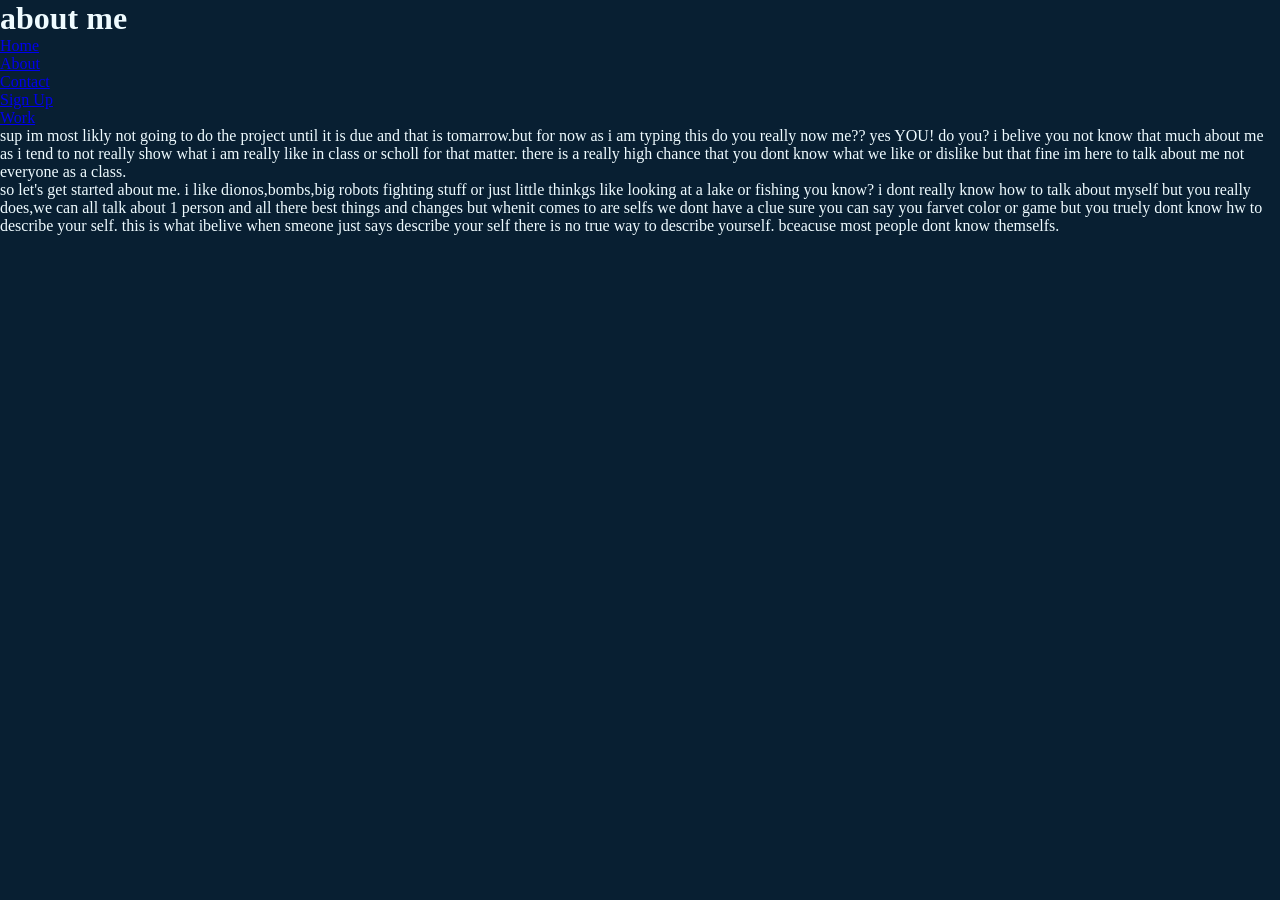
<file: about.html>
<!DOCTYPE html>
<html lang="en">
<head>
    <meta charset="UTF-8">
    <meta name="viewport" content="width=device-width, initial-scale=1.0">
    <title>me</title>
    <link rel="stylesheet" href="style.css">
</head>
<body>


    <div>
        <header>
            <h1>about me</h1>
            <nav>
                <ul>
                    <li><a href="index.html">Home</a></li>
                    <li><a href="about.html">About</a></li>
                    <li><a href="contact.html">Contact</a></li>
                    <li><a href="signup.html">Sign Up</a></li>
                    <li><a href="work.html">Work</a></li>
                </ul>
            </nav>
        </header>

        <main>
            <section>
                <p>sup im most likly not going to do the project until it is due and that is tomarrow.but for now as i am typing this do you really now me?? yes YOU! do you? i belive you not know that much about me as i tend to not really show what i am really like in class or scholl for that matter. there is a really high chance that you dont know what we like or dislike but that fine im here to talk about me not everyone as a class.</p>
                <p>so let's get started about me. i like dionos,bombs,big robots fighting stuff or just little thinkgs like looking at a lake or fishing you know? i dont really know how to talk about myself but you really does,we can all talk about 1 person and all there best things and changes but whenit comes to are selfs we dont have a clue sure you can say you farvet color or game but you truely dont know hw to describe your self. this is what ibelive when smeone just says describe your self there is no true way to describe yourself. bceacuse most people dont know themselfs.</p>
            </section>
        </main>
    </div>
</body>
</html>
</file>
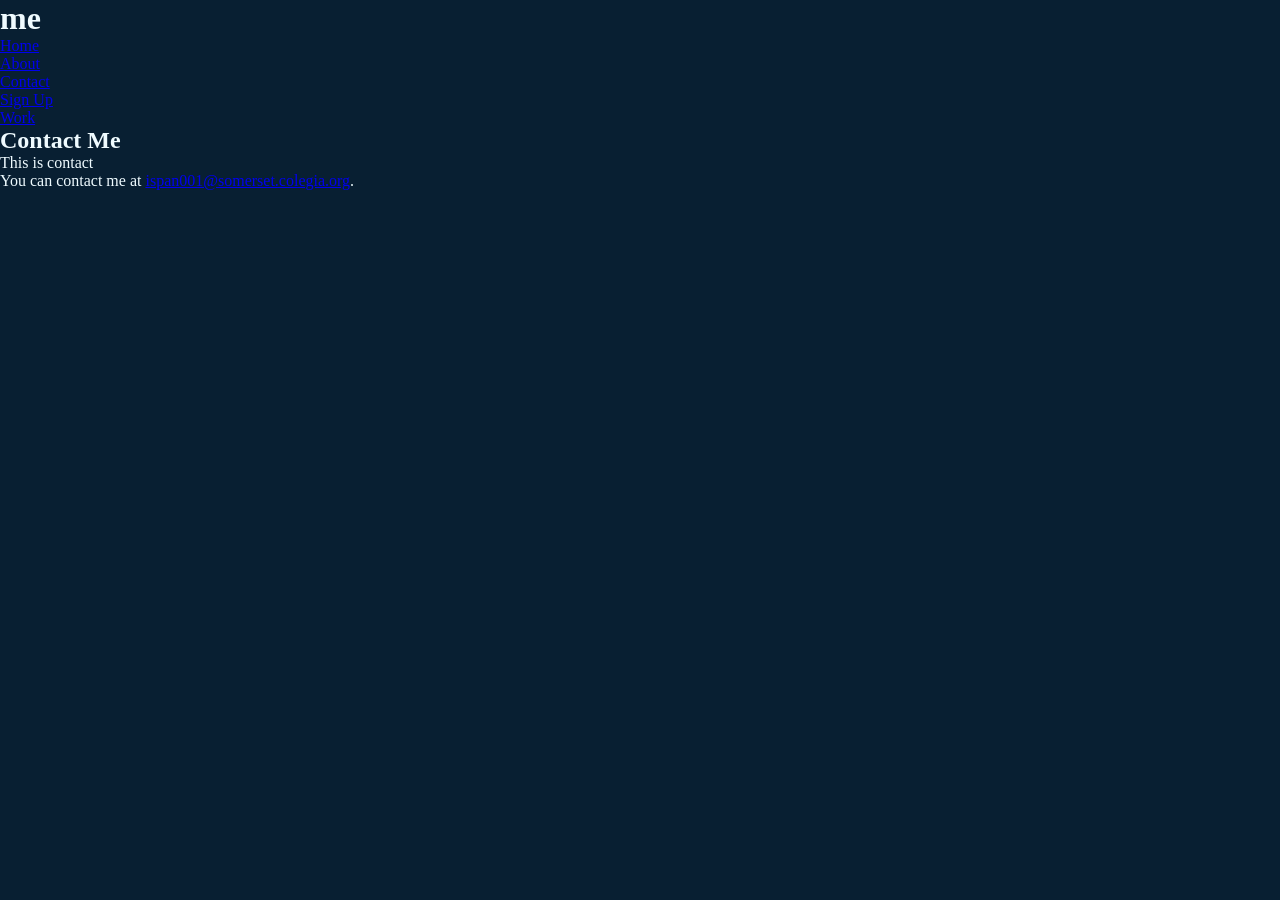
<file: contact.html>
<!DOCTYPE html>
<html lang="en">
<head>
    <meta charset="UTF-8">
    <meta name="viewport" content="width=device-width, initial-scale=1.0">
    <title>Contact</title>
    <link rel="stylesheet" href="style.css">
</head>
<body>
    <div>
        <header>
            <h1>me</h1>
            <nav>
                <ul>
                    <li><a href="index.html">Home</a></li>
                    <li><a href="about.html">About</a></li>
                    <li><a href="contact.html">Contact</a></li>
                    <li><a href="signup.html">Sign Up</a></li>
                    <li><a href="work.html">Work</a></li>
                </ul>
            </nav>
        </header>

        <main>
            <section>
                <h2>Contact Me</h2>
                <p>This is contact</p>
            </section>
        </main>
    </div>
    <div>
    <p>You can contact me at <a href="ispan001@somerset.colegia.org">ispan001@somerset.colegia.org</a>.</p>
    </div>
</body>
</html>
</file>
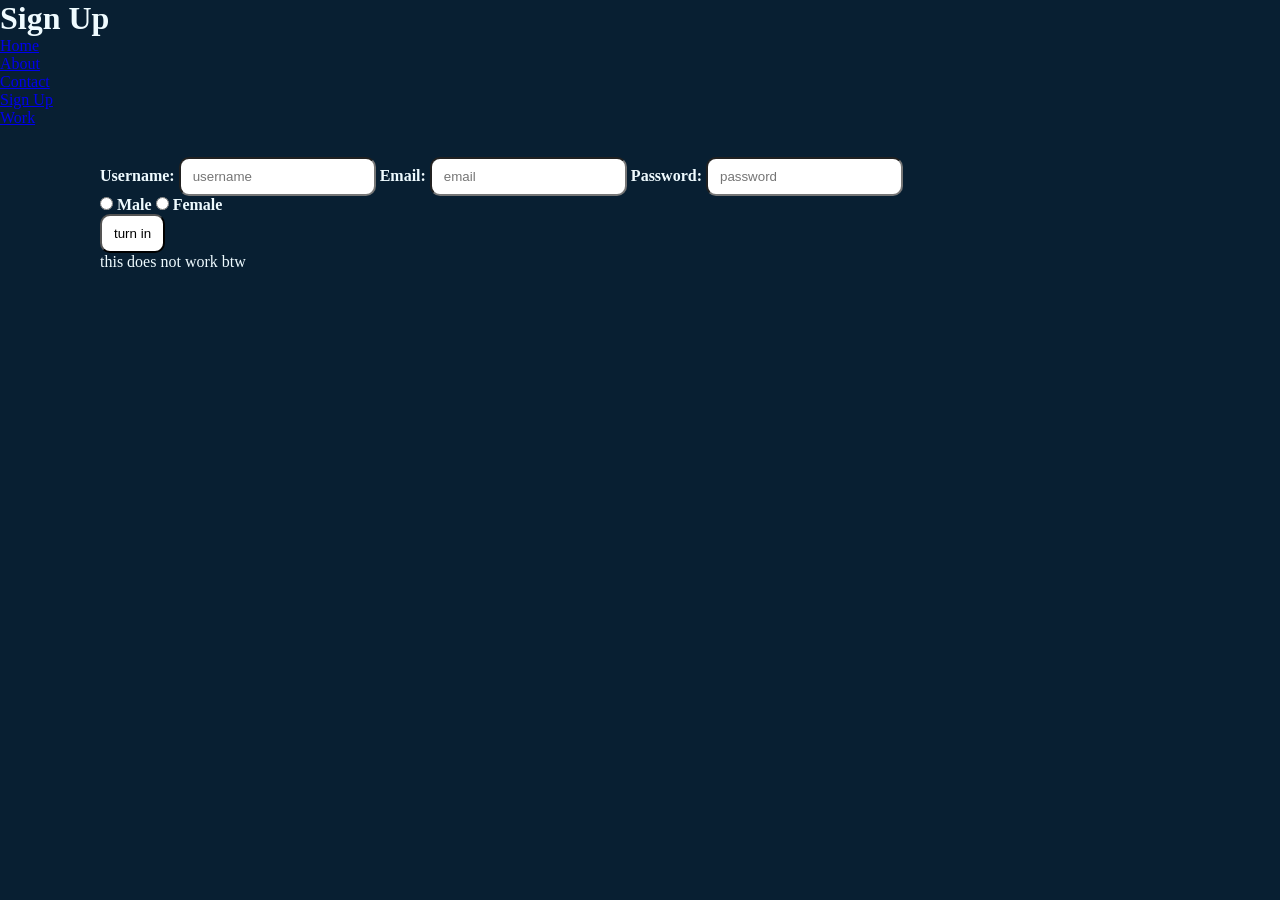
<file: signup.html>
<!DOCTYPE html>
<html lang="en">
<head>
    <meta charset="UTF-8">
    <meta name="viewport" content="width=device-width, initial-scale=1.0">
    <link rel="stylesheet" href="style.css">
    <title>Sign Up</title>
</head>
<body>
    
    <div>
        <header>
            <h1>Sign Up</h1>
            <nav>
                <ul>
                    <li><a href="index.html">Home</a></li>
                    <li><a href="about.html">About</a></li>
                    <li><a href="contact.html">Contact</a></li>
                    <li><a href="signup.html">Sign Up</a></li>
                    <li><a href="work.html">Work</a></li>
                </ul>
            </nav>
        </header>

        <main class="page-top">
            <form action="signup" method="post">
                <label for="username">Username:</label>
                <input type="text" id="username" name="username" required placeholder="username">

                <label for="email">Email:</label>
                <input type="email" id="email" name="email" required placeholder="email">

                <label for="password">Password:</label>
                <input type="password" id="password" name="password" required placeholder="password">

                <div>
                    <input type="radio" id="male" name="gender" value="male">
                    <label for="male">Male</label>
                    <input type="radio" id="female" name="gender" value="female">
                    <label for="female">Female</label>
                </div>

                <button type="submit">turn in</button>
            </form>
            <p>this does not work btw</p>
        </main>
    </div>
</body>
</html>
</file>
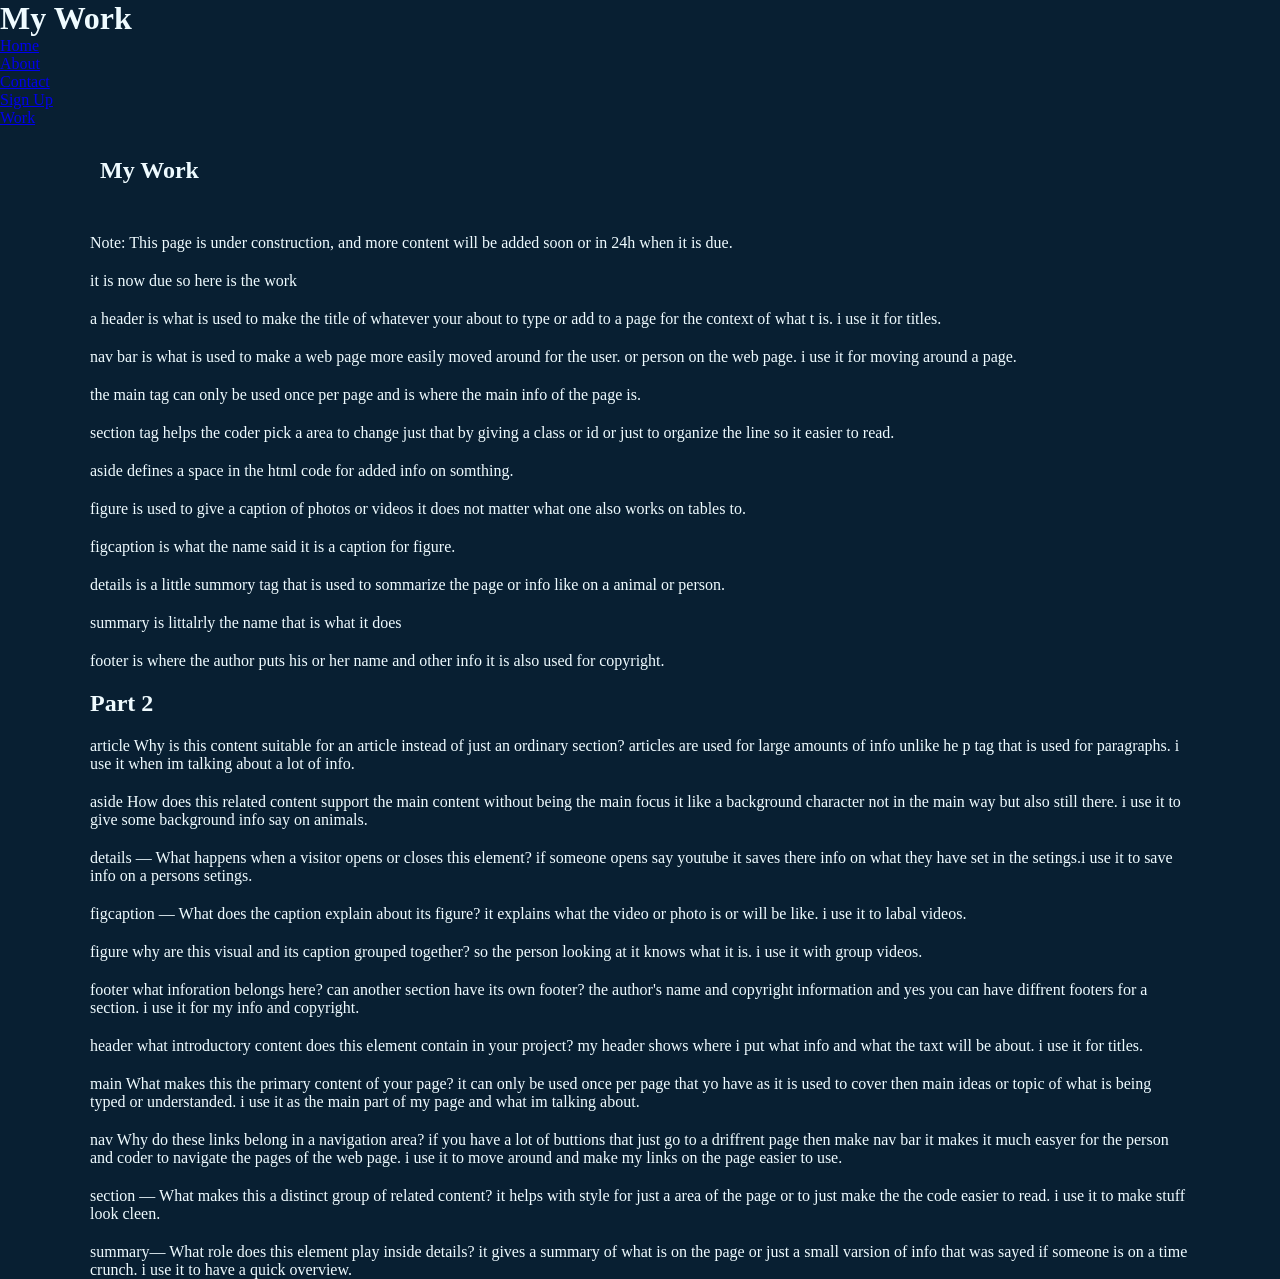
<file: work.html>
<!DOCTYPE html>
<html lang="en">
<head>
    <meta charset="UTF-8">
    <meta name="viewport" content="width=device-width, initial-scale=1.0">
    <title>Work</title>
    <link rel="stylesheet" href="style.css">
</head>
<body>

    <header>
        <h1>My Work</h1>
        <nav>
            <ul>
                <li><a href="index.html">Home</a></li>
                <li><a href="about.html">About</a></li>
                <li><a href="contact.html">Contact</a></li>
                <li><a href="signup.html">Sign Up</a></li>
                <li><a href="work.html">Work</a></li>
            </ul>
        </nav>
    </header>

        <h2 class="page-top">My Work</h2>

    <div class="work">
        <p>Note: This page is under construction, and more content will be added soon or in 24h when it is due.</p>
        <p>it is now due so here is the work</p>
        <p>a header is what is used to make the title of whatever your about to type or add to a page for the context of what t is. i use it for titles.</p>
        <p>nav bar is what is used to make a web page more easily moved around for the user. or person on the web page. i use it for moving around a page.</p>
        <p>the main tag can only be used once per page and is where the main info of the page is.</p>
        <p>section tag helps the coder pick a area to change just that by giving a class or id or just to organize the line so it easier to read.</p>
        <p>aside defines a space in the html code for added info on somthing.</p>
        <p>figure is used to give a caption of photos or videos it does not matter what one also works on tables to.</p>
        <p>figcaption is what the name said it is a caption for figure.</p>
        <p>details is a little summory tag that is used to sommarize the page or info like on a animal or person.</p>
        <p>summary is littalrly the name that is what it does</p>
        <p>footer is where the author puts his or her name and other info it is also used for copyright.</p>
    <h2>Part 2</h2>
        <p> article Why is this content suitable for an article instead of just an ordinary section? articles are used for large amounts of info unlike he p tag that is used for paragraphs. i use it when im talking about a lot of info.</p>
        <p>aside How does this related content support the main content without being the main focus it like a background character not in the main way but also still there. i use it to give some background info say on animals.</p>
        <p>details — What happens when a visitor opens or closes this element? if someone opens say youtube it saves there info on what they have set in the setings.i use it to save info on a persons setings.</p>
        <p>figcaption — What does the caption explain about its figure? it explains what the video or photo is or will be like. i use it to labal videos.</p>
        <p>figure why are this visual and its caption grouped together? so the person looking at it knows what it is. i use it with group videos.</p>
        <p>footer what inforation belongs here? can another section have its own footer? the author's name and copyright information and yes you can have diffrent footers for a section. i use it for my info and copyright.</p>
        <p>header what introductory content does this element contain in your project? my header shows where i put what info and what the taxt will be about. i use it for titles.</p>
        <p>main What makes this the primary content of your page? it can only be used once per page that yo have as it is used to cover then main ideas or topic of what is being typed or understanded. i use it as the main part of my page and what im talking about.</p>
        <p>nav Why do these links belong in a navigation area? if you have a lot of buttions that just go to a driffrent page then make  nav bar it makes it much easyer for the person and coder to navigate the pages of the web page. i use it to move around and make my links on the page easier to use.</p>
        <p>section — What makes this a distinct group of related content? it helps with style for just a area of the page or to just make the the code easier to read. i use it to make stuff look cleen.</p>
        <p>summary— What role does this element play inside details? it gives a summary of what is on the page or just a small varsion of info that was sayed if someone is on a time crunch. i use it to have a quick overview.</p>
    </div>
</body>
</html>
</file>
<file: style.css>
* {
  box-sizing: border-box;
  margin: 0;
  padding: 0;
}

body {
  color: #effbff;
  background: #081f32;
}

.page-top {
  padding: 30px 10px 50px;
  max-width: 1100px;
  margin: 0 auto;
}

input,button {
  padding: 10px 12px;
  border-radius: 10px;
  background: #ffffff;
}

label {
  font-weight: 600;
}
.work{
  max-width: 1100px;
  margin: 0 auto;
  display: flex;
  flex-direction: column;
  gap: 20px;
}
</file>
